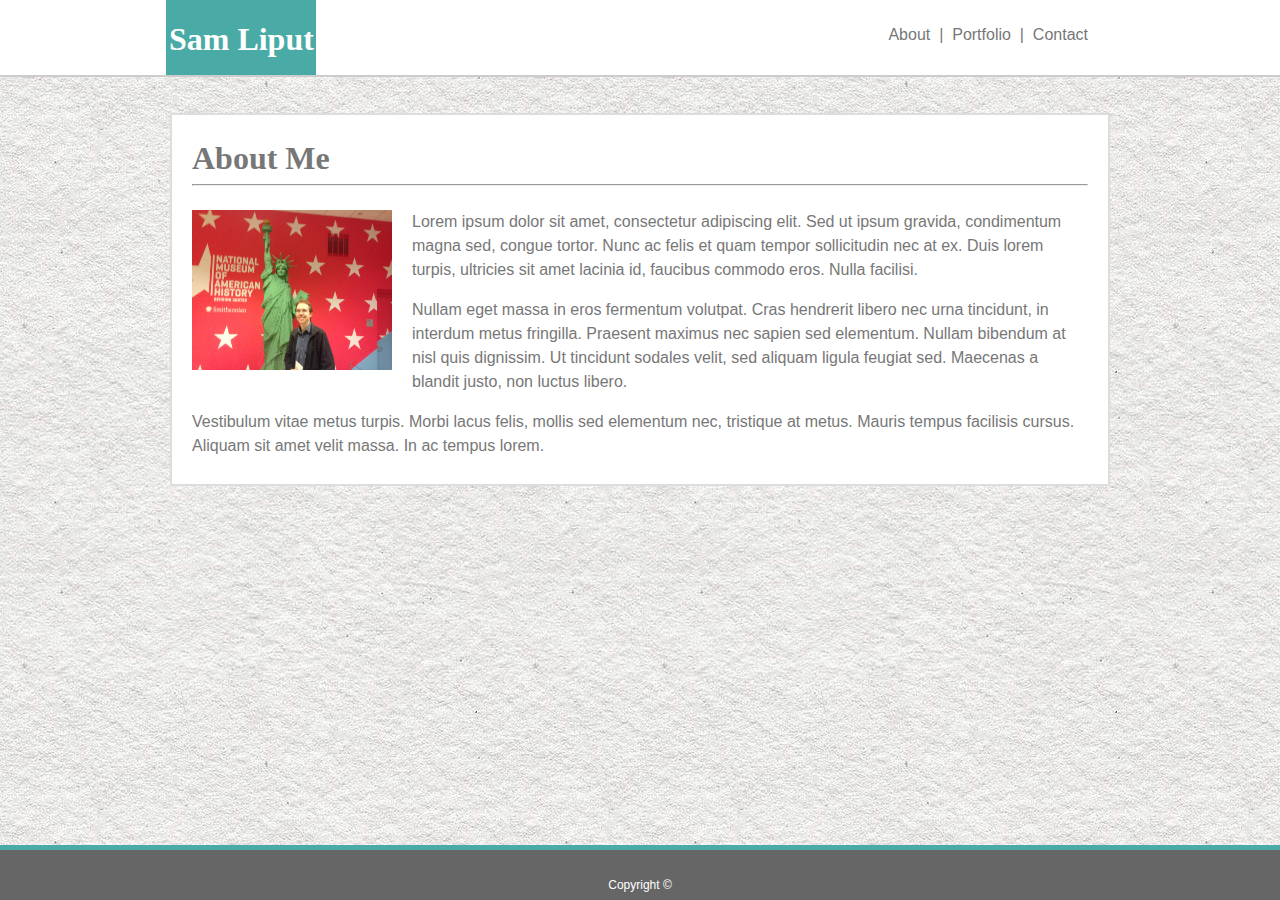
<file: index.html>
<!DOCTYPE html>
<html lang="en">
<head>
    <meta charset="UTF-8">
    <meta name="viewport" content="width=device-width, initial-scale=1.0">
    <meta http-equiv="X-UA-Compatible" content="ie=edge">
    <link rel="stylesheet" type="text/css" href="assets/css/style.css">
    <title>About Me</title>
</head>
<body>
        <section class="titleBox">
                <h1 id="headTitle">Sam Liput</h1>
            </section>
    <div class="headerdiv">
    <header>
        
        <nav>
            <ul>
                <li><a class="navlink" href="index.html">About</a> &nbsp;|&nbsp;</li>
                <li><a class="navlink" href="portfolio.html">Portfolio</a> &nbsp;|&nbsp;</li>
                <li><a class="navlink" href="contact.html">Contact</a></li>
            </ul>
        </nav>
    </header>
    </div>
    <br><br>
    <div class="main">
        <h1 class="pageTitle">About Me</h1>
        <hr>
        <img class="picture" src="assets/images/sam.jpg" alt="Samuel Liput" width="200px" height="160px">
        <p>Lorem ipsum dolor sit amet, consectetur adipiscing elit. Sed ut ipsum gravida, condimentum magna sed, congue tortor. Nunc ac felis et quam tempor sollicitudin nec at ex. Duis lorem turpis, ultricies sit amet lacinia id, faucibus commodo eros. Nulla facilisi.</p>
        <p>Nullam eget massa in eros fermentum volutpat. Cras hendrerit libero nec urna tincidunt, in interdum metus fringilla. Praesent maximus nec sapien sed elementum. Nullam bibendum at nisl quis dignissim. Ut tincidunt sodales velit, sed aliquam ligula feugiat sed. Maecenas a blandit justo, non luctus libero.</p>
        <p>Vestibulum vitae metus turpis. Morbi lacus felis, mollis sed elementum nec, tristique at metus. Mauris tempus facilisis cursus. Aliquam sit amet velit massa. In ac tempus lorem.</p>
    </div>
    <br><br><br><br><br><br>
    <footer>
        <br><br>
        <span id="copyright">Copyright &copy;</span>
    </footer>
    
</body>
</html>
</file>
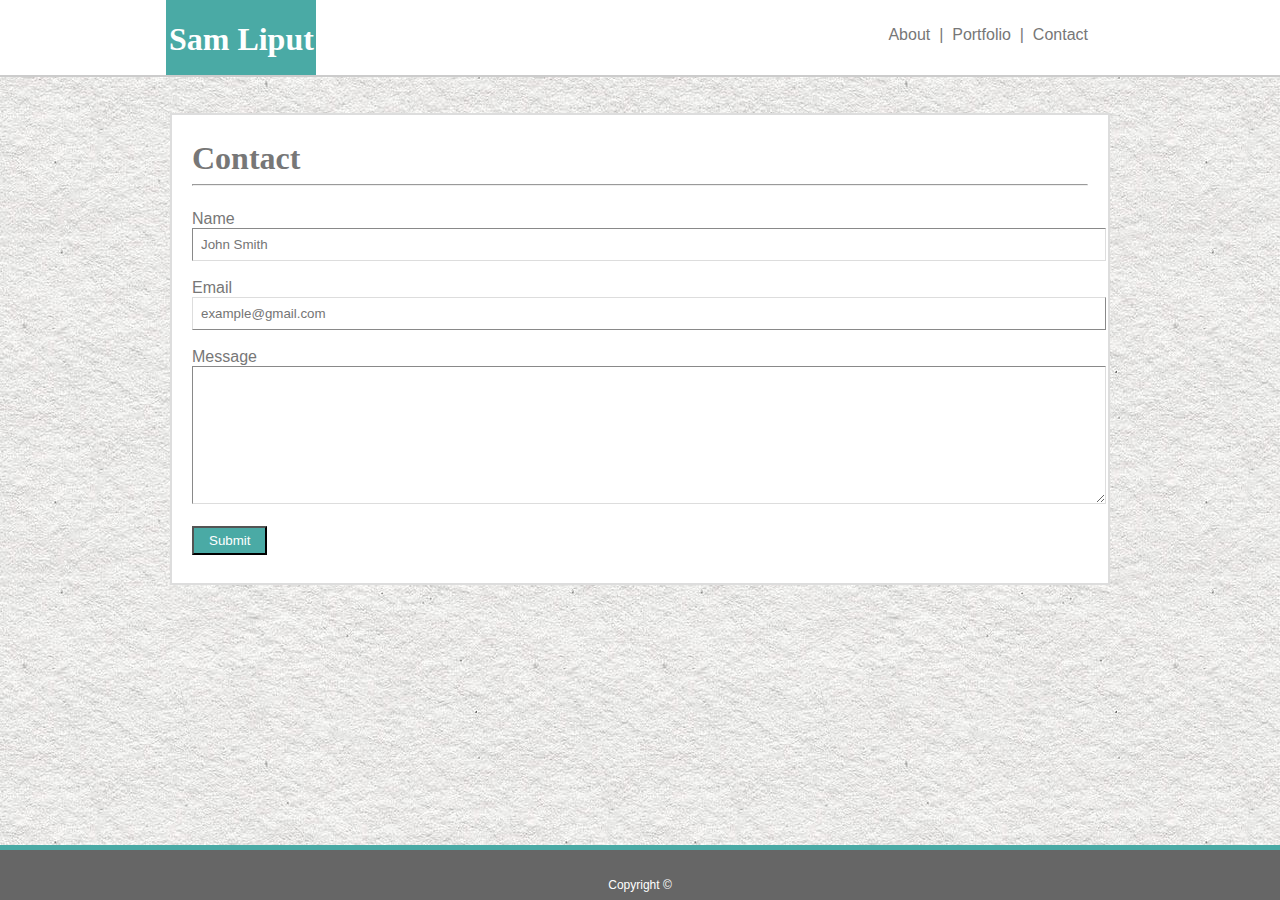
<file: contact.html>
<!DOCTYPE html>
<html lang="en">
<head>
    <meta charset="UTF-8">
    <meta name="viewport" content="width=device-width, initial-scale=1.0">
    <meta http-equiv="X-UA-Compatible" content="ie=edge">
    <link rel="stylesheet" type="text/css" href="assets/css/style.css">
    <title>Contact Page</title>
</head>
<body>
        <section class="titleBox">
                <h1 id="headTitle">Sam Liput</h1>
            </section>
    <div class="headerdiv">
    <header>
        
        <nav>
            <ul>
                <li><a class="navlink" href="index.html">About</a> &nbsp;|&nbsp;</li>
                <li><a class="navlink" href="portfolio.html">Portfolio</a> &nbsp;|&nbsp;</li>
                <li><a class="navlink" href="contact.html">Contact</a></li>
            </ul>
        </nav>
    </header>
    </div>
    <br><br>
    <div class="main2">
        <div class="spacing">
        <h1 class="pageTitle">Contact</h1>
        <hr>
        </div>
        <form action="/action_page.php" id="frm" method="post">
        <label>Name</label><br>
            <input class="textInput1" placeholder="John Smith" type="text" name="formName"><br><br>
        <label>Email</label><br>
            <input class="textInput2" placeholder="example@gmail.com" type="text" name="formEmail"><br><br>
        <label>Message</label><br>
            <textarea class="textInput1" rows="8" name="frm"></textarea><br><br>
        <input class="btn" type="submit">
        </form>
        <br>
    </div>
    <br><br><br><br><br><br>
    <footer>
        <br><br>
        <span id="copyright">Copyright &copy;</span>
    </footer>
    
</body>
</html>
</file>
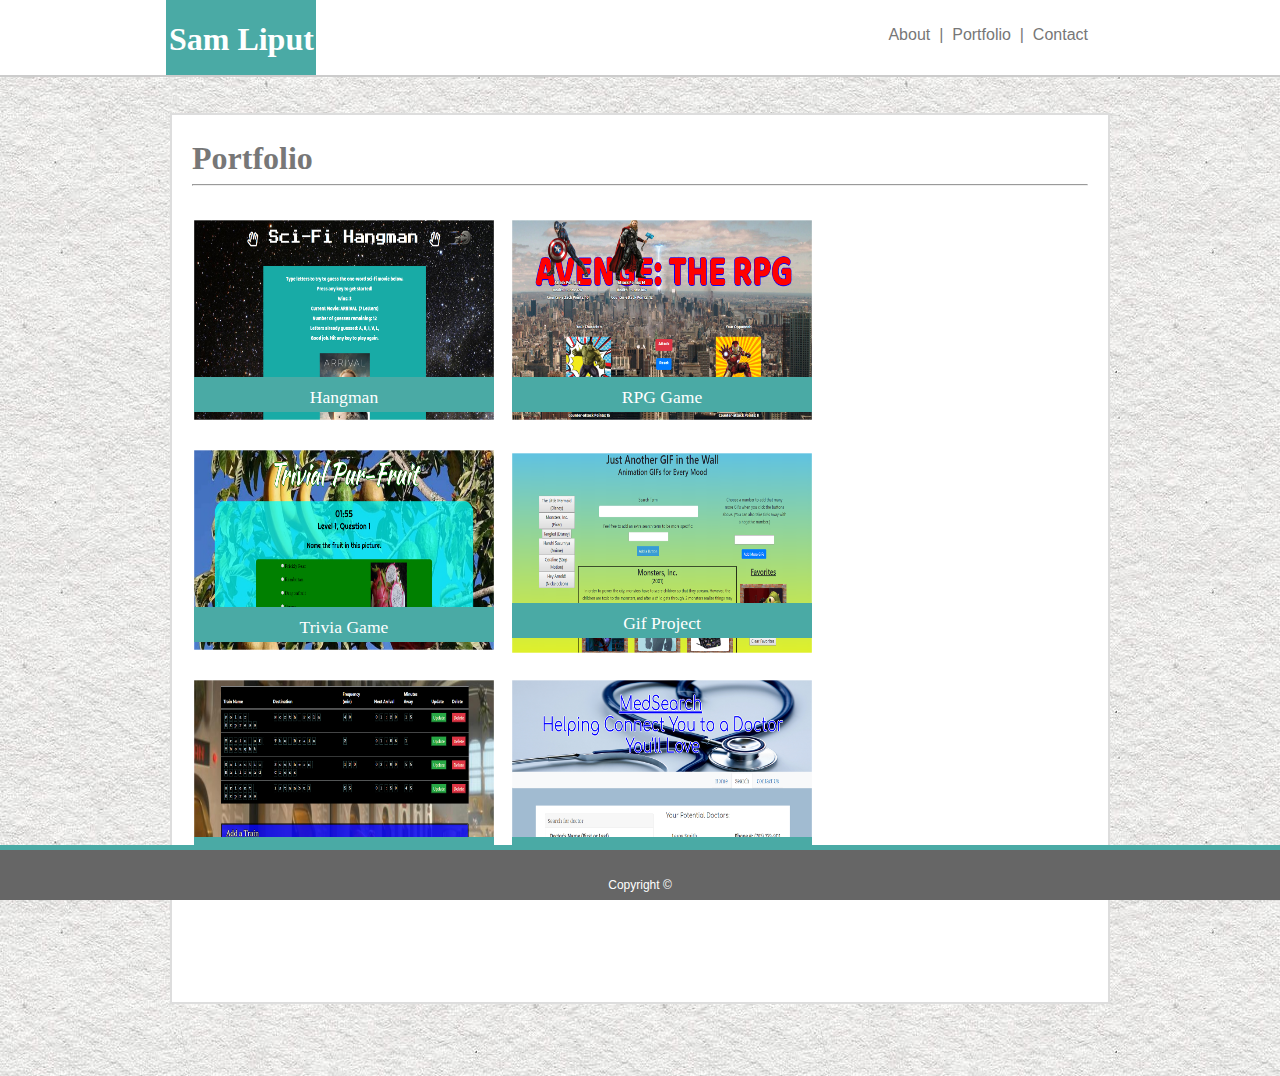
<file: portfolio.html>
<!DOCTYPE html>
<html lang="en">
<head>
    <meta charset="UTF-8">
    <meta name="viewport" content="width=device-width, initial-scale=1.0">
    <meta http-equiv="X-UA-Compatible" content="ie=edge">
    <link rel="stylesheet" type="text/css" href="assets/css/style.css">
    <title>Portfolio</title>
</head>
<body>
        <section class="titleBox">
                <h1 id="headTitle">Sam Liput</h1>
            </section>
    <div class="headerdiv">
    <header>
        
        <nav>
            <ul>
                <li><a class="navlink" href="index.html">About</a> &nbsp;|&nbsp;</li>
                <li><a class="navlink" href="portfolio.html">Portfolio</a> &nbsp;|&nbsp;</li>
                <li><a class="navlink" href="contact.html">Contact</a></li>
            </ul>
        </nav>
    </header>
    </div>
    <br><br>
    <div class="main3">
        <h1 class="pageTitle">Portfolio</h1>
        <hr>
        <table>
            <tr>
                <td><div class="thumbnail">
                    <img class="thumbnail-0" src="assets/images/hangman.png" alt="Samuel Liput" width="300px" height="200px">
                    <a href="https://sgliput.github.io/Word-Guess-Game/"><section class="caption">Hangman</section></a>
                </div></td>
                <td><div class="thumbnail">
                    <img class="thumbnail-0" src="assets/images/rpg.png" alt="Samuel Liput" width="300px" height="200px">
                    <a href="https://sgliput.github.io/rpg-game/"><section class="caption">RPG Game</section></a>
                </div></td>
                
            </tr>
            <tr>
                <td class="tdspace"><div class="thumbnail">
                    <img class="thumbnail-1" src="assets/images/trivialPurfruit.png" alt="Samuel Liput" width="300px" height="200px">
                    <a href="https://sgliput.github.io/TriviaGame/"><section class="caption2">Trivia Game</section></a>
                </div></td>
                <td><div class="thumbnail">
                    <img align="center" class="thumbnail-1" src="assets/images/gifproject.png" alt="Samuel Liput" width="300px" height="200px">
                    <a href="https://sgliput.github.io/Giftastic/"><section class="caption2">Gif Project</section></a>
                </div></td>
            </tr>
            <tr>
                <td class="tdspace"><div class="thumbnail">
                    <img class="thumbnail-2" src="assets/images/trainproject.png" alt="Samuel Liput" width="300px" height="200px">
                    <a href="https://sgliput.github.io/TrainTime/"><section class="caption3">Train Scheduler</section></a>
                </div></td>
                <td class="tdspace"><div class="thumbnail">
                    <img class="thumbnail-2" src="assets/images/medsearch.png" alt="Samuel Liput" width="300px" height="200px">
                    <a href="https://sgliput.github.io/MedSearch/"><section class="caption3">MedSearch Project</section></a>
                </div></td>
            </tr>
        
       </table>
    </div>
    <br><br><br><br>
    <footer>
        <br><br>
        <span id="copyright">Copyright &copy;</span>
    </footer>
    
</body>
</html>
</file>
<file: assets/css/style.css>
body{
    margin: 0 auto;
    background: #dddddd;
    color: #777777;
    font-family: 'Arial', 'Helvetica Neue', Helvetica, sans-serif;
    background-image: url("../images/pattern.jpg")
}

.headerdiv{
    background: #ffffff;
    width: 100%;
    border-bottom: 2px solid #cccccc;
}

header{
    background: #ffffff;
    margin: 0 15%;
    height:75px;
    width: 70%;
}

.titleBox{
    box-sizing: border-box;
    float: left;
    background: #4aaaa5;
    width:150px;
    height:75px;
    text-align: center;
    color: white;
    
}

h1, h2, h4{
    font-family: 'Georgia', Times, 'Times New Roman', serif;
}

nav{
    float:right;
    padding-top: 10px;
}

li{
    display: inline;
}

a{
    text-decoration: none;
}

a.navlink:link { color: #777777; }
a.navlink:visited { color: gray; }
a.navlink:hover { 
    color: #ffffff;
    font-style: italic; 
    font-size: 1.1em;
    padding: 8px;
    background-color: #4aaaa5;
    border-radius: 5px;
}
a.navlink:active { color: #4aaaa5; }

.main{
    clear:both;
    margin: 0 15%;
    padding: 10px 20px;
    width: 70%;
    background: #ffffff;
    border: 2px solid #dddddd;
    line-height: 1.5em;
}

.main2{
    clear:both;
    margin: 0 15%;
    padding: 10px 20px;
    width: 70%;
    background: #ffffff;
    border: 2px solid #dddddd;
}

.spacing{
    line-height: 1.5em;
}

.main3{
    clear:both;
    margin: 0 15%;
    padding: 10px 20px;
    width: 90%;
    background: #ffffff;
    border: 2px solid #dddddd;
    line-height: 1.5em;
}

#pageTitle{
    color:#4aaaa5;
}

hr{
    margin-top: -0.5em;
    margin-bottom: 1.5em;
}

.picture{
    float: left;
    margin: 0 20px 15px 0;
}

.textInput1{
    width: 100%;
    border: 0.5px inset #dddddd;
    padding: 8px;
}

.textInput2{
    width: 100%;
    border: 0.5px outset #dddddd;
    padding: 8px;
}

.btn{
    background: #4aaaa5;
    color: white;
    padding: 5px 15px;
}

td{
   padding: 8px 16px 8px 0px;   
}

.thumbnail-1{
    position: relative;
    bottom: 30px;
}

.thumbnail-2{
    position: relative;
    bottom: 60px;
}

.caption {
    box-sizing: border-box;
    position: relative;
    bottom: 50px;
    background: #4aaaa5;
    width:100%;
    height:35px;
    text-align: center;
    color: white;
    z-index: 1;
    font-family: 'Georgia', Times, 'Times New Roman', serif;
    font-size: 1.1em;
    padding-top: 8px;
}

.caption2 {
    box-sizing: border-box;
    position: relative;
    bottom: 80px;
    background: #4aaaa5;
    width:100%;
    height:35px;
    text-align: center;
    color: white;
    z-index: 1;
    font-family: 'Georgia', Times, 'Times New Roman', serif;
    font-size: 1.1em;
    padding-top: 8px;
}

.caption3 {
    box-sizing: border-box;
    position: relative;
    bottom: 110px;
    background: #4aaaa5;
    width:100%;
    height:35px;
    text-align: center;
    color: white;
    z-index: 1;
    font-family: 'Georgia', Times, 'Times New Roman', serif;
    font-size: 1.1em;
    padding-top: 8px;
}

.thumbnail:hover .thumbnail-0, .thumbnail:hover .thumbnail-1, .thumbnail:hover .thumbnail-2{
    outline: 5px solid #4aaaa5;
    outline-offset: 1px;
  }

footer{
    position: fixed;
    bottom: 0;
    z-index: 2;
    text-align: center;
    height: 50px;
    width: 100%;
    background: #666666;
    font-size:0.75em;
    color: white;
    border-top: 5px solid #4aaaa5;
}


@media(min-width: 980px){
    .titleBox{
        position: relative;
        left: 13%;
    }
    .main, .main2, .main3{
        margin: auto;
         width: 70%;
     }
}

@media(max-width: 980px){
    .titleBox{
        position: relative;
        left: 3%;
    }
    .main, .main2, .main3{
        margin: auto;
         width: 90%;
     }
}

@media(max-width: 768px){
    .titleBox{
        position: relative;
        left: 3%;
    }
    
    .thumbnail{
        width:100%;
    }
    .thumbnail-0, .thumbnail-1, .thumbnail-2{
        width: 100%;
        display: block;
        
    }
    .caption, .caption2, .caption3{
        margin: 0 auto;
    }
    .main, .main2, .main3{
        margin: auto;
         width: 90%;
     }
}

@media(max-width: 640px){
    body{
        margin: 0px;
    }
    .headerdiv{
        position: static;
        height: 150px;
        margin: 0px;
        text-align: center;
    }
    header{
        margin: 0px;
    }
    nav{
        text-align: center;
        margin: 0 auto;
        float: none;
        position: relative;
        top: 35%;
        left: 17%;
    }
    .titleBox{
        width:100%;
        position: static;
    }
    .main, .main2, .main3{
       margin: auto;
        width: 90%;
    }
    .picture{
        width: 100%;
        height: 15%;;
        display: block;
        margin: 0 auto;
        float: none;
    }
    .thumbnail{
        width:70%;
        margin: 0 auto;
    }
    .thumbnail-0, .thumbnail-1, .thumbnail-2{
        width: 100%;
        display: block;
        margin: auto;
    }
    .caption, .caption2, .caption3{
        margin: 0 auto;
    }
    table{
        margin: auto;
    }

    td{
        width: 100%;
        padding: 0px;
        display: block;
    }
    .tdspace{
        padding: 6% 0 0 0;
    }

    
}
</file>
